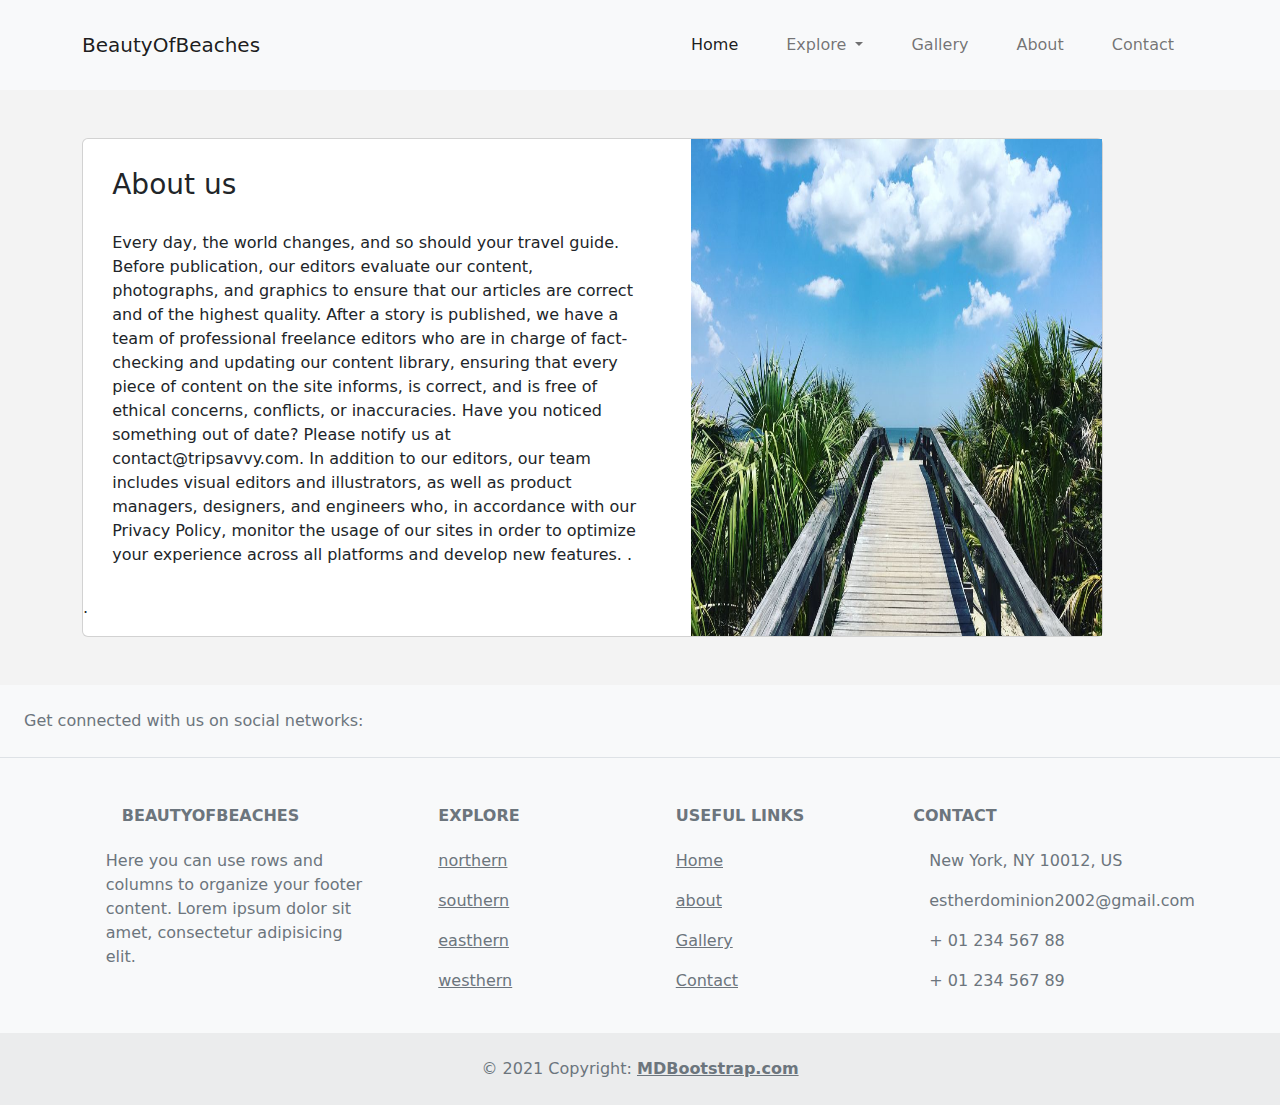
<file: about.html>
<!DOCTYPE html>
<html lang="en">
<head>
    <meta charset="UTF-8">
    <meta http-equiv="X-UA-Compatible" content="IE=edge">
    <meta name="viewport" content="width=device-width, initial-scale=1.0">
    <link rel="stylesheet" href="./static/css/bootstrap.min.css">
    <link rel="stylesheet" href="./static/css/style.css">
    <title>Document</title>
</head>
<body style="background-color: #f3f3f3;">
  <!-- nav bar -->
  <nav class="navbar navbar-expand-lg bg-light sticky">
    <div class="container">
      <a class="navbar-brand" href="#">BeautyOfBeaches</a>
      <button class="navbar-toggler" type="button" data-bs-toggle="collapse" data-bs-target="#navbarSupportedContent" aria-controls="navbarSupportedContent" aria-expanded="false" aria-label="Toggle navigation">
        <span class="navbar-toggler-icon"></span>
      </button>
      <div class="collapse navbar-collapse" id="navbarSupportedContent">
        <ul class="navbar-nav ms-auto mb-2 mb-lg-0">
          <li class="nav-item px-3">
            <a class="nav-link active" aria-current="page" href="index.html">Home</a>
          </li>
          <li class="nav-item dropdown px-3">
            <a class="nav-link dropdown-toggle" href="#" role="button" data-bs-toggle="dropdown" aria-expanded="false">
              Explore
            </a>
            <ul class="dropdown-menu">
              <li><a class="dropdown-item text-dark" href="#">southern</a></li>
              <li><a class="dropdown-item text-dark" href="#">westhern</a></li>
              <li><a class="dropdown-item text-dark" href="#">northern</a></li>
              <li><a class="dropdown-item text-dark" href="#">easthern</a></li>
            </ul>
            <li class="nav-item px-3">
              <a class="nav-link" href="#">Gallery</a>
            </li>
          </li>
          <li class="nav-item px-3">
            <a class="nav-link" href="about.html">About</a>
          </li>
          <li class="nav-item px-3">
            <a class="nav-link">Contact</a>
          </li>
        </ul>
      </div>
    </div>
  </nav>
  <!-- nav bar end -->
  
      <!-- About us -->
      <div class="container">
        <div class="row my-5">
          <div class="col-md-11">
            <div class="card">
              <div class="row">
                <div class="col-md-7">
                  <h3 style="margin: 5%;">About us</h3>
                  <p style="margin: 5%;">Every day, the world changes, and so should your travel guide. Before publication, our editors evaluate our content, photographs, and graphics to ensure that our articles are correct and of the highest quality.

                    After a story is published, we have a team of professional freelance editors who are in charge of fact-checking and updating our content library, ensuring that every piece of content on the site informs, is correct, and is free of ethical concerns, conflicts, or inaccuracies. Have you noticed something out of date? Please notify us at contact@tripsavvy.com.
                    
                    In addition to our editors, our team includes visual editors and illustrators, as well as product managers, designers, and engineers who, in accordance with our Privacy Policy, monitor the usage of our sites in order to optimize your experience across all platforms and develop new features. .</p>
                .</p>
                </div>
                <div class="col-md-5">
                  <img src="./static/images/easthern.jpg" alt="">
                </div>
              </div>
            </div>
          </div>
        </div>
      </div>

      <!-- footer -->
      <!-- Footer -->
<footer class="text-center text-lg-start bg-light text-muted">
  <!-- Section: Social media -->
  <section class="d-flex justify-content-center justify-content-lg-between p-4 border-bottom">
    <!-- Left -->
    <div class="me-5 d-none d-lg-block">
      <span>Get connected with us on social networks:</span>
    </div>
    <!-- Left -->

    <!-- Right -->
    <div>
      <a href="" class="me-4 text-reset">
        <i class="fab fa-facebook-f"></i>
      </a>
      <a href="" class="me-4 text-reset">
        <i class="fab fa-twitter"></i>
      </a>
      <a href="" class="me-4 text-reset">
        <i class="fab fa-google"></i>
      </a>
      <a href="" class="me-4 text-reset">
        <i class="fab fa-instagram"></i>
      </a>
      <a href="" class="me-4 text-reset">
        <i class="fab fa-linkedin"></i>
      </a>
      <a href="" class="me-4 text-reset">
        <i class="fab fa-github"></i>
      </a>
    </div>
    <!-- Right -->
  </section>
  <!-- Section: Social media -->

  <!-- Section: Links  -->
  <section class="">
    <div class="container text-center text-md-start mt-5">
      <!-- Grid row -->
      <div class="row mt-3">
        <!-- Grid column -->
        <div class="col-md-3 col-lg-4 col-xl-3 mx-auto mb-4">
          <!-- Content -->
          <h6 class="text-uppercase fw-bold mb-4">
            <i class="fas fa-gem me-3"></i>BeautyOfBeaches
          </h6>
          <p>
            Here you can use rows and columns to organize your footer content. Lorem ipsum
            dolor sit amet, consectetur adipisicing elit.
          </p>
        </div>
        <!-- Grid column -->

        <!-- Grid column -->
        <div class="col-md-2 col-lg-2 col-xl-2 mx-auto mb-4">
          <!-- Links -->
          <h6 class="text-uppercase fw-bold mb-4">
            Explore
          </h6>
          <p>
            <a href="#!" class="text-reset">northern</a>
          </p>
          <p>
            <a href="#!" class="text-reset">southern</a>
          </p>
          <p>
            <a href="#!" class="text-reset">easthern</a>
          </p>
          <p>
            <a href="#!" class="text-reset">westhern</a>
          </p>
        </div>
        <!-- Grid column -->

        <!-- Grid column -->
        <div class="col-md-3 col-lg-2 col-xl-2 mx-auto mb-4">
          <!-- Links -->
          <h6 class="text-uppercase fw-bold mb-4">
            Useful links
          </h6>
          <p>
            <a href="#!" class="text-reset">Home</a>
          </p>
          <p>
            <a href="#!" class="text-reset">about</a>
          </p>
          <p>
            <a href="#!" class="text-reset">Gallery</a>
          </p>
          <p>
            <a href="#!" class="text-reset">Contact</a>
          </p>
        </div>
        <!-- Grid column -->

        <!-- Grid column -->
        <div class="col-md-4 col-lg-3 col-xl-3 mx-auto mb-md-0 mb-4">
          <!-- Links -->
          <h6 class="text-uppercase fw-bold mb-4">Contact</h6>
          <p><i class="fas fa-home me-3"></i> New York, NY 10012, US</p>
          <p>
            <i class="fas fa-envelope me-3"></i>
            estherdominion2002@gmail.com
          </p>
          <p><i class="fas fa-phone me-3"></i> + 01 234 567 88</p>
          <p><i class="fas fa-print me-3"></i> + 01 234 567 89</p>
        </div>
        <!-- Grid column -->
      </div>
      <!-- Grid row -->
    </div>
  </section>
  <!-- Section: Links  -->

  <!-- Copyright -->
  <div class="text-center p-4" style="background-color: rgba(0, 0, 0, 0.05);">
    © 2021 Copyright:
    <a class="text-reset fw-bold" href="https://mdbootstrap.com/">MDBootstrap.com</a>
  </div>
  <!-- Copyright -->
</footer>
<!-- Footer -->

    
    <script src="./static/js/bootstrap.bundle.min.js"></script>
</body>
</html>
</file>
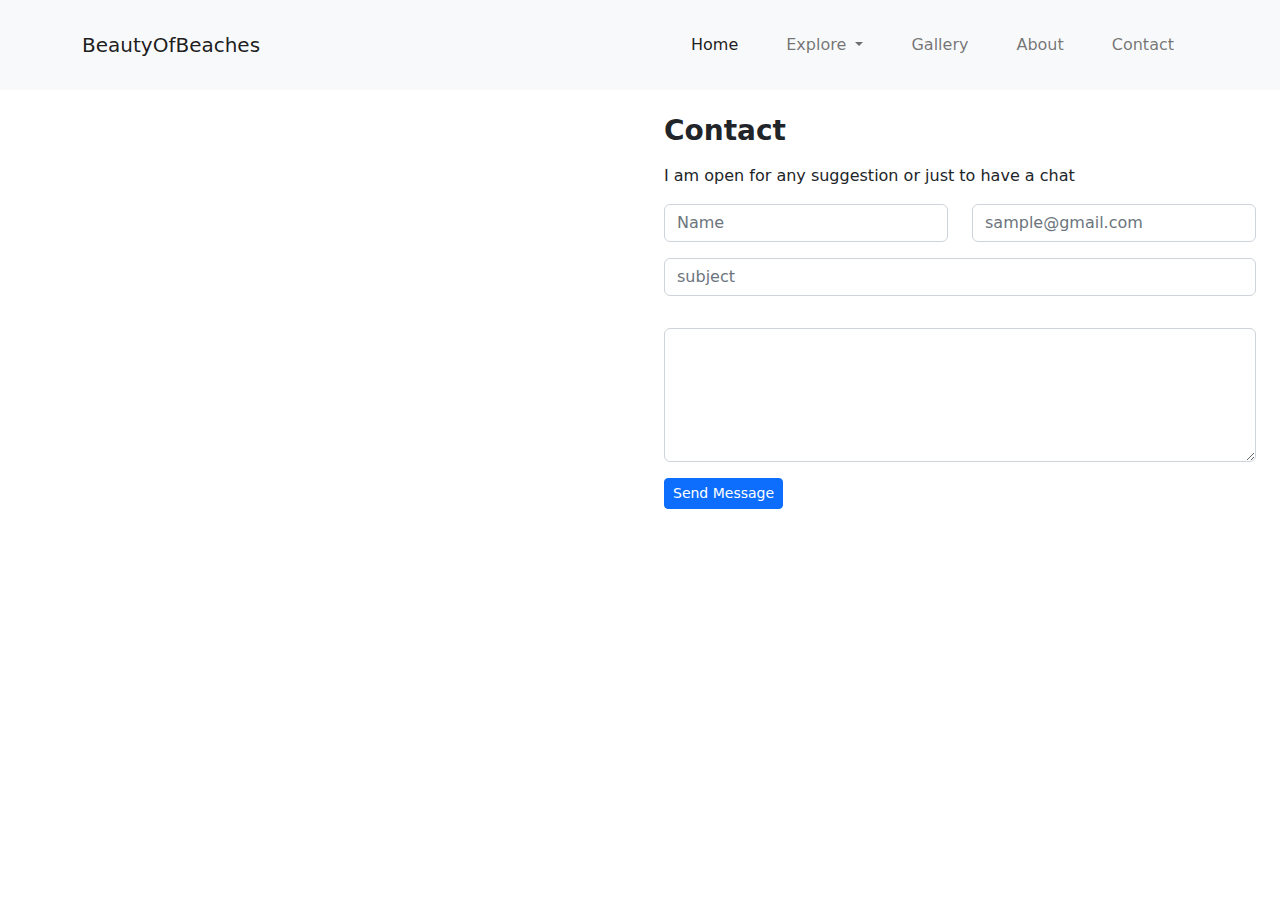
<file: contact.html>
<!DOCTYPE html>
<html lang="en">
<head>
    <meta charset="UTF-8">
    <meta http-equiv="X-UA-Compatible" content="IE=edge">
    <meta name="viewport" content="width=device-width, initial-scale=1.0">
    <link rel="stylesheet" href="./static/css/bootstrap.min.css">
    <link rel="stylesheet" href="./static/css/style.css">
    <title>Document</title>
</head>
<body>
    <!-- nav bar -->
    <nav class="navbar navbar-expand-lg bg-light sticky-top">
        <div class="container">
          <a class="navbar-brand" href="index.html">BeautyOfBeaches</a>
          <button class="navbar-toggler" type="button" data-bs-toggle="collapse" data-bs-target="#navbarSupportedContent" aria-controls="navbarSupportedContent" aria-expanded="false" aria-label="Toggle navigation">
            <span class="navbar-toggler-icon"></span>
          </button>
          <div class="collapse navbar-collapse" id="navbarSupportedContent">
            <ul class="navbar-nav ms-auto mb-2 mb-lg-0">
              <li class="nav-item px-3">
                <a class="nav-link active" aria-current="page" href="index.html">Home</a>
              </li>
              <li class="nav-item dropdown px-3">
                <a class="nav-link dropdown-toggle" href="#" role="button" data-bs-toggle="dropdown" aria-expanded="false">
                  Explore
                </a>
                <ul class="dropdown-menu">
                  <li><a class="dropdown-item text-dark" href="southern.html">southern</a></li>
                  <li><a class="dropdown-item text-dark" href="westhern.html">westhern</a></li>
                  <li><a class="dropdown-item text-dark" href="northen.html">northern</a></li>
                  <li><a class="dropdown-item text-dark" href="easthern.html">easthern</a></li>
                </ul>
                <li class="nav-item px-3">
                  <a class="nav-link" href="gallery.html">Gallery</a>
                </li>
              </li>
              <li class="nav-item px-3">
                <a class="nav-link" href="about.html">About</a>
              </li>
              <li class="nav-item px-3">
                <a class="nav-link" href="contact.html">Contact</a>
              </li>
            </ul>
          </div>
        </div>
      </nav>
      <!-- navbar-end -->
      <!-- contact -->
      <div class="container-fluid">
        <div class="row mb-5">
          <div class="col-md-6 d-flex">
            <iframe src="https://www.google.com/maps/embed?pb=!1m18!1m12!1m3!1d3962.4982302441213!2d3.235715613759733!3d6.708883695149729!2m3!1f0!2f0!3f0!3m2!1i1024!2i768!4f13.1!3m3!1m2!1s0x103b995b41b7dd6d%3A0xb6c08985374e0e09!2sAptech%20Computer%20Education%20-Sango%20Ota!5e0!3m2!1sen!2sng!4v1677773800331!5m2!1sen!2sng" width="710" height="600" style="border:0;" allowfullscreen="" loading="lazy" referrerpolicy="no-referrer-when-downgrade"></iframe>
          </div>
          <div class="col-md-6 p-4">
            <h3 class="fw-bold mb-3">Contact</h3>
            <p>I am open for any suggestion or just to have a chat</p>
            <form class="row">
              <div class="col-6">
                <input class="form-control form-contro-sm" type="text" name="" id="" placeholder="Name">
              </div>
              <div class="col-6">
                <input class="form-control form-contro-sm" type="email" name="" id="" placeholder="sample@gmail.com">
              </div>
              <div class="col-12 my-3">
                <input class="form-control form-contro-sm" type="email" name="" id="" placeholder="subject">
              </div>
              <div class="col-12 my-3">
                <textarea class="form-control form-contro-sm" name="" id="" rows="5"></textarea>
              </div>
            </form>
            <a class="btn btn-primary btn-sm" href="">Send Message</a>
          </div>
        </div>
      </div>
      <!-- contact end -->

    <script src="./static/js/bootstrap.bundle.min.js"></script>
</body>
</html>
</file>
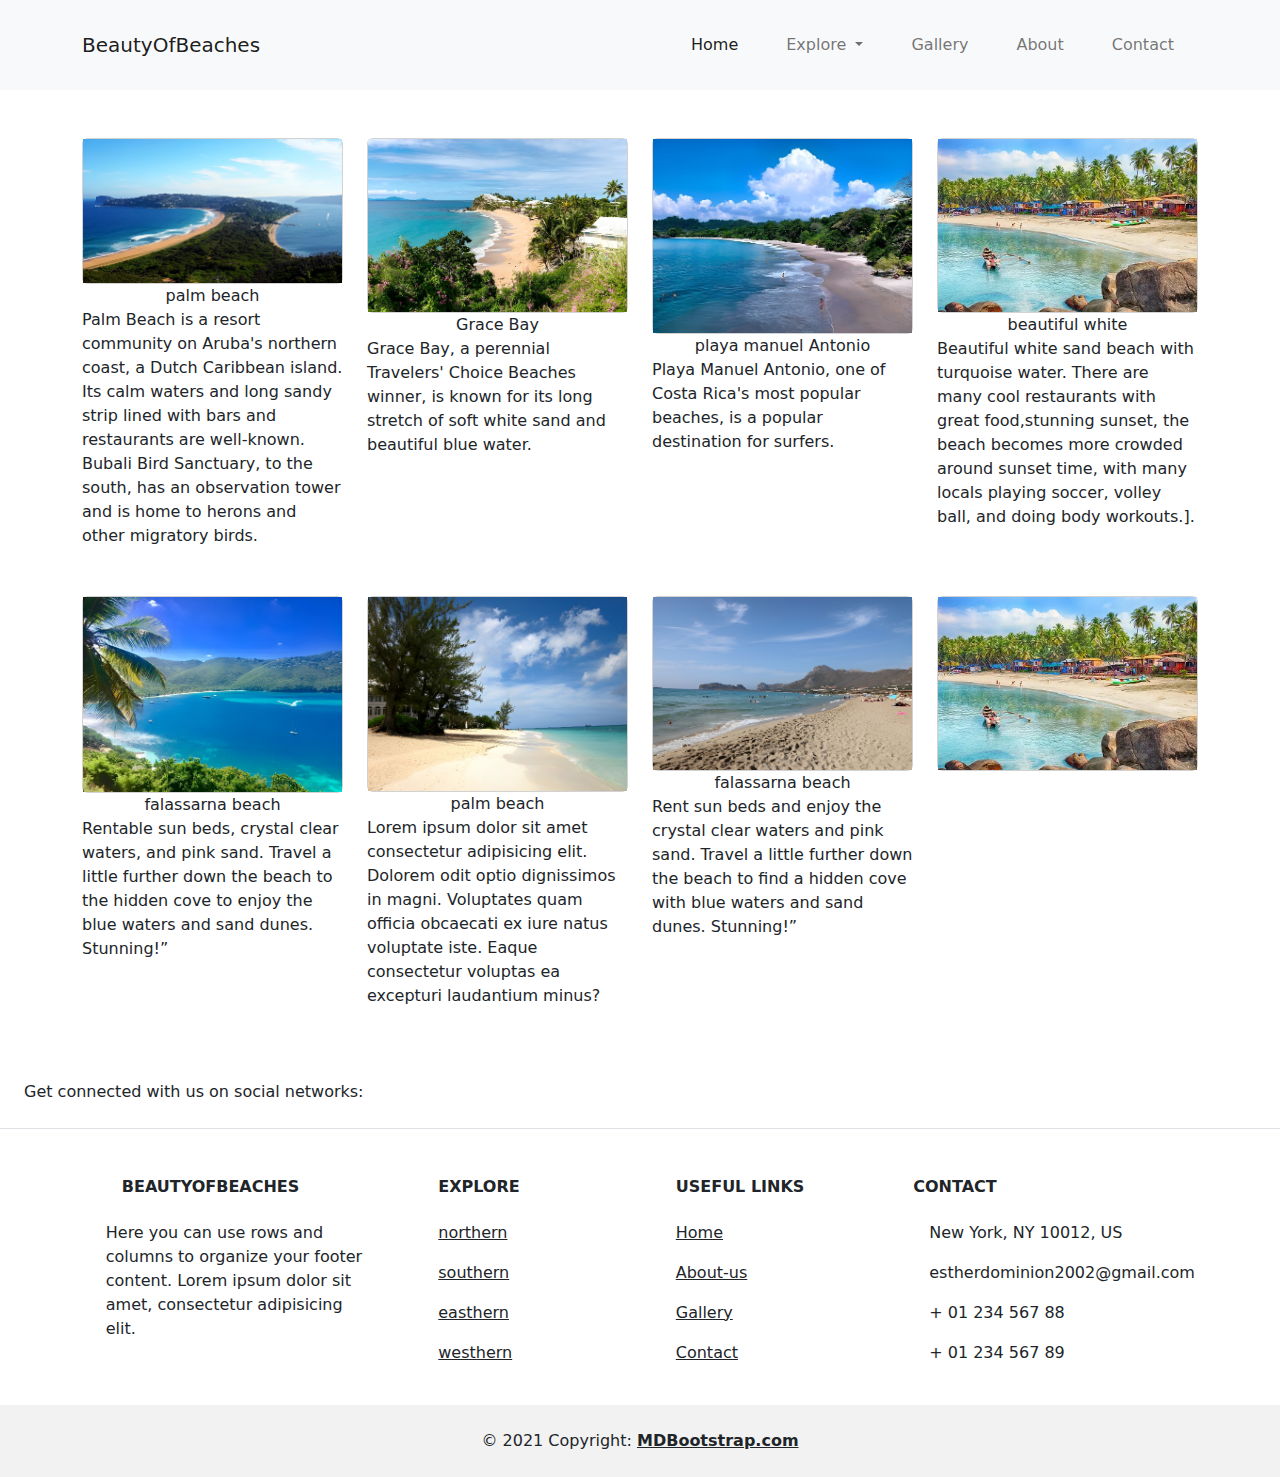
<file: northen.html>
<!DOCTYPE html>
<html lang="en">
<head>
    <meta charset="UTF-8">
    <meta http-equiv="X-UA-Compatible" content="IE=edge">
    <meta name="viewport" content="width=device-width, initial-scale=1.0">
    <link rel="stylesheet" href="./static/css/bootstrap.min.css">
    <link rel="stylesheet" href="./static/css/style.css">
    <title>Document</title>
</head>
<body>
    <nav class="navbar navbar-expand-lg bg-light sticky-top">
        <div class="container">
          <a class="navbar-brand" href="index.html">BeautyOfBeaches</a>
          <button class="navbar-toggler" type="button" data-bs-toggle="collapse" data-bs-target="#navbarSupportedContent" aria-controls="navbarSupportedContent" aria-expanded="false" aria-label="Toggle navigation">
            <span class="navbar-toggler-icon"></span>
          </button>
          <div class="collapse navbar-collapse" id="navbarSupportedContent">
            <ul class="navbar-nav ms-auto mb-2 mb-lg-0">
              <li class="nav-item px-3">
                <a class="nav-link active" aria-current="page" href="index.html">Home</a>
              </li>
              <li class="nav-item dropdown px-3">
                <a class="nav-link dropdown-toggle" href="#" role="button" data-bs-toggle="dropdown" aria-expanded="false">
                  Explore
                </a>
                <ul class="dropdown-menu">
                  <li><a class="dropdown-item text-dark" href="southern.html">southern</a></li>
                  <li><a class="dropdown-item text-dark" href="westhern.html">westhern</a></li>
                  <li><a class="dropdown-item text-dark" href="northen.html">northern</a></li>
                  <li><a class="dropdown-item text-dark" href="easthern.html">easthern</a></li>
                </ul>
                <li class="nav-item px-3">
                  <a class="nav-link" href="gallery.html">Gallery</a>
                </li>
              </li>
              <li class="nav-item px-3">
                <a class="nav-link" href="about.html">About</a>
              </li>
              <li class="nav-item px-3">
                <a class="nav-link" href="contact.html">Contact</a>
              </li>
            </ul>
          </div>
        </div>
      </nav>
      
    <!-- first row -->
    <div class="container my-5">
      <div class="row my-5 my-5">
        <div class="col-md-3">
          <div class="card text-dark">
            <img style="img-fluid" src="./static/images/palm beach.jpg" alt="">
          </div>
          <div class="card-body">
            <div style="text-align: center;" class="card-title">palm beach</div>
            Palm Beach is a resort community on Aruba's northern coast, a Dutch Caribbean island. Its calm waters and long sandy strip lined with bars and restaurants are well-known. Bubali Bird Sanctuary, to the south, has an observation tower and is home to herons and other migratory birds.
          </div>
        </div>
        <div class="col-md-3">
          <div class="card">
            <img src="./static/images/no-beach (3).jpg" alt="">
          </div>
          <div class="card-body">
            <div style="text-align: center;" class="card-title">Grace Bay</div>
            Grace Bay, a perennial Travelers' Choice Beaches winner, is known for its long stretch of soft white sand and beautiful blue water.
          </div>
        </div>
        <div class="col-md-3">
          <div class="card">
            <img src="./static/images/no-beach (5).jpg" alt="">
          </div>
          <div class="card-body">
            <div style="text-align: center;" class="card-title">playa manuel Antonio</div>
            Playa Manuel Antonio, one of Costa Rica's most popular beaches, is a popular destination for surfers.
          </div>
        </div>
        <div class="col-md-3">
          <div class="card">
            <img src="./static/images/northern1.webp" alt="">
          </div>
          <div class="card-body">
            <div style="text-align: center;" class="card-title">beautiful white</div>
            Beautiful white sand beach with turquoise water. There are many cool restaurants with great food,stunning sunset, the beach becomes more crowded around sunset time, with many locals playing soccer, volley ball, and doing body workouts.].
          </div>
        </div>
      </div>
    </div>
    <!-- first row end -->
    <!-- second row -->
    <div class="container my-5">
      <div class="row my-5 my-5">
        <div class="col-md-3">
          <div class="card">
            <img style="img-fluid" src="./static/images/no-beach (6).jpg" alt="">
          </div>
          <div class="card-body">
            <div style="text-align: center;" class="card-title">falassarna beach</div>
            Rentable sun beds, crystal clear waters, and pink sand. Travel a little further down the beach to the hidden cove to enjoy the blue waters and sand dunes. Stunning!”
          </div>
        </div>
        <div class="col-md-3">
          <div class="card">
            <img src="./static/images/no-beach (1).jpg" alt="">
          </div>
          <div class="card-body">
            <div style="text-align: center;" class="card-title">palm beach</div>
            Lorem ipsum dolor sit amet consectetur adipisicing elit. Dolorem odit optio dignissimos in magni. Voluptates quam officia obcaecati ex iure natus voluptate iste. Eaque consectetur voluptas ea excepturi laudantium minus?
          </div>
        </div>
        <div class="col-md-3">
          <div class="card">
            <img style="img-fluid" src="./static/images/no-beach (7).jpg" alt="">
          </div>
          <div class="card-body">
            <div style="text-align: center;" class="card-title">falassarna beach</div>
            Rent sun beds and enjoy the crystal clear waters and pink sand. Travel a little further down the beach to find a hidden cove with blue waters and sand dunes. Stunning!”
          </div>
        </div>
        <div class="col-md-3">
          <div class="card">
            <img src="./static/images/northern1.webp" alt="">
          </div>
          <div class="card-body">
            <div style="text-align: center;" class="card-title"></div>
            
          </div>
        </div>
      </div>
    </div>
    <!-- second row end -->
    
  <!-- Section: Social media -->
  <section class="d-flex justify-content-center justify-content-lg-between p-4 border-bottom">
    <!-- Left -->
    <div class="me-5 d-none d-lg-block">
      <span>Get connected with us on social networks:</span>
    </div>
    <!-- Left -->

    <!-- Right -->
    <div>
      <a href="" class="me-4 text-reset">
        <i class="fab fa-facebook-f"></i>
      </a>
      <a href="" class="me-4 text-reset">
        <i class="fab fa-twitter"></i>
      </a>
      <a href="" class="me-4 text-reset">
        <i class="fab fa-google"></i>
      </a>
      <a href="" class="me-4 text-reset">
        <i class="fab fa-instagram"></i>
      </a>
      <a href="" class="me-4 text-reset">
        <i class="fab fa-linkedin"></i>
      </a>
      <a href="" class="me-4 text-reset">
        <i class="fab fa-github"></i>
      </a>
    </div>
    <!-- Right -->
  </section>
  <!-- Section: Social media -->

  <!-- Section: Links  -->
  <section class="">
    <div class="container text-center text-md-start mt-5">
      <!-- Grid row -->
      <div class="row mt-3">
        <!-- Grid column -->
        <div class="col-md-3 col-lg-4 col-xl-3 mx-auto mb-4">
          <!-- Content -->
          <h6 class="text-uppercase fw-bold mb-4">
            <i class="fas fa-gem me-3"></i>BeautyOfBeaches
          </h6>
          <p>
            Here you can use rows and columns to organize your footer content. Lorem ipsum
            dolor sit amet, consectetur adipisicing elit.
          </p>
        </div>
        <!-- Grid column -->

        <!-- Grid column -->
        <div class="col-md-2 col-lg-2 col-xl-2 mx-auto mb-4">
          <!-- Links -->
          <h6 class="text-uppercase fw-bold mb-4">
            Explore
          </h6>
          <p>
            <a href="northen.html" class="text-reset">northern</a>
          </p>
          <p>
            <a href="southern.html" class="text-reset">southern</a>
          </p>
          <p>
            <a href="easthern.html" class="text-reset">easthern</a>
          </p>
          <p>
            <a href="westhern.html" class="text-reset">westhern</a>
          </p>
        </div>
        <!-- Grid column -->

        <!-- Grid column -->
        <div class="col-md-3 col-lg-2 col-xl-2 mx-auto mb-4">
          <!-- Links -->
          <h6 class="text-uppercase fw-bold mb-4">
            Useful links
          </h6>
          <p>
            <a href="home.html" class="text-reset">Home</a>
          </p>
          <p>
            <a href="about.html" class="text-reset">About-us</a>
          </p>
          <p>
            <a href="gallery.html" class="text-reset">Gallery</a>
          </p>
          <p>
            <a href="contact.html" class="text-reset">Contact</a>
          </p>
        </div>
        <!-- Grid column -->

        <!-- Grid column -->
        <div class="col-md-4 col-lg-3 col-xl-3 mx-auto mb-md-0 mb-4">
          <!-- Links -->
          <h6 class="text-uppercase fw-bold mb-4">Contact</h6>
          <p><i class="fas fa-home me-3"></i> New York, NY 10012, US</p>
          <p>
            <i class="fas fa-envelope me-3"></i>
            estherdominion2002@gmail.com
          </p>
          <p><i class="fas fa-phone me-3"></i> + 01 234 567 88</p>
          <p><i class="fas fa-print me-3"></i> + 01 234 567 89</p>
        </div>
        <!-- Grid column -->
      </div>
      <!-- Grid row -->
    </div>
  </section>
  <!-- Section: Links  -->

  <!-- Copyright -->
  <div class="text-center p-4" style="background-color: rgba(0, 0, 0, 0.05);">
    © 2021 Copyright:
    <a class="text-reset fw-bold" href="https://mdbootstrap.com/">MDBootstrap.com</a>
  </div>
  <!-- Copyright -->
</footer>
<!-- Footer -->
  
    <script src="static/js/bootstrap.bundle.min.js"></script>
</body>
</html>


    <script src="./static/js/bootstrap.bundle.min.js"></script>
</body>
</html>
</file>
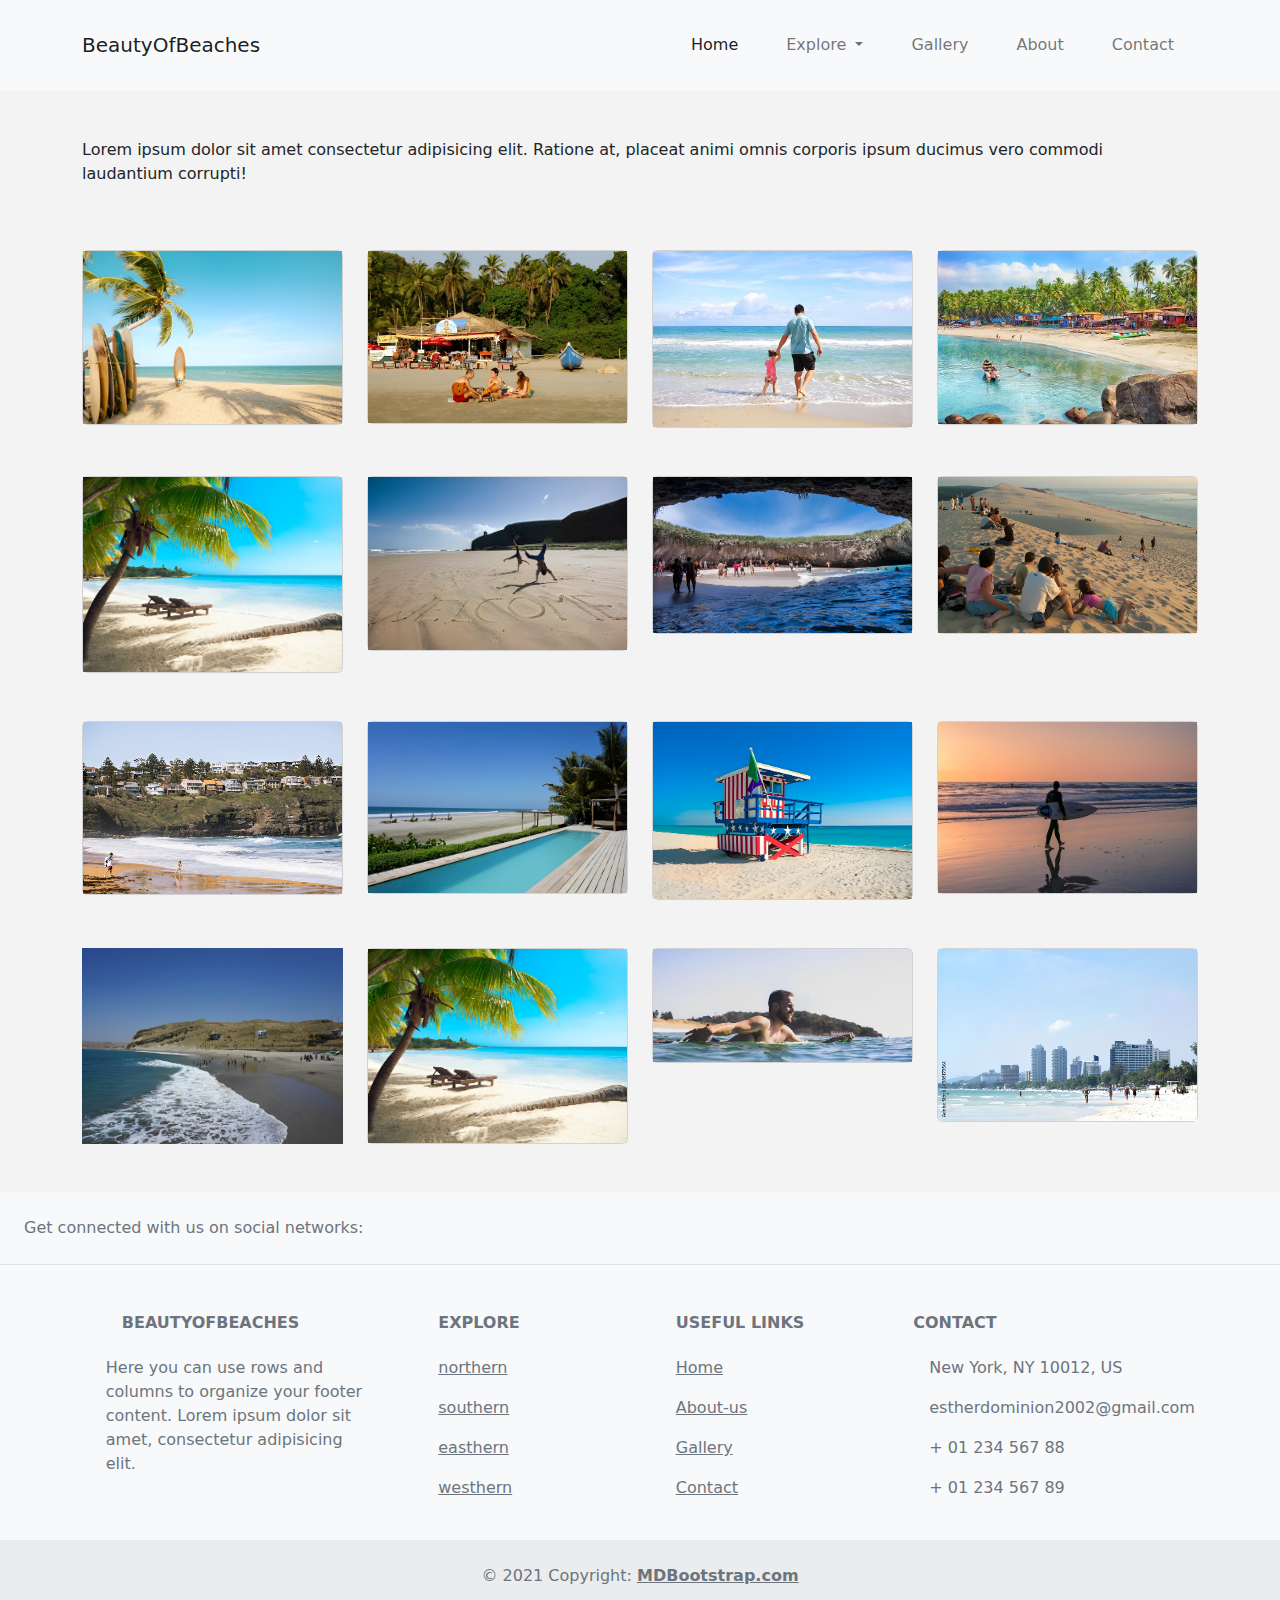
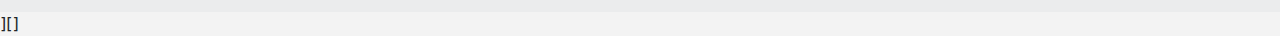
<file: southern.html>
<!DOCTYPE html>
<html lang="en">
<head>
    <meta charset="UTF-8">
    <meta http-equiv="X-UA-Compatible" content="IE=edge">
    <meta name="viewport" content="width=device-width, initial-scale=1.0">
    <link rel="stylesheet" href="./static/css/bootstrap.min.css">
    <link rel="stylesheet" href="./static/css/style.css">
    <title>Document</title>
</head>
<body style="background-color:#f3f3f3 ;">
    <nav class="navbar navbar-expand-lg bg-light sticky-top">
        <div class="container">
          <a class="navbar-brand" href="index.html">BeautyOfBeaches</a>
          <button class="navbar-toggler" type="button" data-bs-toggle="collapse" data-bs-target="#navbarSupportedContent" aria-controls="navbarSupportedContent" aria-expanded="false" aria-label="Toggle navigation">
            <span class="navbar-toggler-icon"></span>
          </button>
          <div class="collapse navbar-collapse" id="navbarSupportedContent">
            <ul class="navbar-nav ms-auto mb-2 mb-lg-0">
              <li class="nav-item px-3">
                <a class="nav-link active" aria-current="page" href="index.html">Home</a>
              </li>
              <li class="nav-item dropdown px-3">
                <a class="nav-link dropdown-toggle" href="#" role="button" data-bs-toggle="dropdown" aria-expanded="false">
                  Explore
                </a>
                <ul class="dropdown-menu">
                  <li><a class="dropdown-item text-dark" href="southern.html">southern</a></li>
                  <li><a class="dropdown-item text-dark" href="westhern.html">westhern</a></li>
                  <li><a class="dropdown-item text-dark" href="northen.html">northern</a></li>
                  <li><a class="dropdown-item text-dark" href="easthern.html">easthern</a></li>
                </ul>
                <li class="nav-item px-3">
                  <a class="nav-link" href="gallery.html">Gallery</a>
                </li>
              </li>
              <li class="nav-item px-3">
                <a class="nav-link" href="about.html">About</a>
              </li>
              <li class="nav-item px-3">
                <a class="nav-link" href="index.html">Contact</a>
              </li>
            </ul>
          </div>
        </div>
      </nav>
      <div class="container">
        <div class="row my-5">
            <div class="col">
                <p>Lorem ipsum dolor sit amet consectetur adipisicing elit. Ratione at, placeat animi omnis corporis ipsum ducimus vero commodi laudantium corrupti!</p>
            </div>
        </div>
      </div>
      
    <div class="container">
        <div class="row my-5">
            <div class="col-md-3">
                <div class="card">
                    <img src="./static/images/istock (1).jpg" alt="">
                </div>
            </div>
            <div class="col-md-3">
                <div class="card">
                    <img src="./static/images/north2.jpg" alt="">
                </div>
            </div>
            <div class="col-md-3">
                <div class="card">
                    <img src="./static/images/northern4.jpg" alt="">
                </div>
            </div>
            <div class="col-md-3">
                <div class="card">
                    <img src="./static/images/northern1.webp" alt="">
                </div>
            </div>
        </div>
    </div>
    <!-- first row end -->
    <!-- second row begin -->
    <div class="container">
        <div class="row my-5">
            <div class="col-md-3">
                <div class="card">
                    <img src="./static/images/istock (4).jpg" alt="">
                </div>
            </div>
            <div class="col-md-3">
                <div class="card">
                    <img src="./static/images/nor1 (1).jpg" alt="">
                </div>
            </div>
            <div class="col-md-3">
                <div class="card">
                    <img src="./static/images/nor1 (5).jpg" alt="">
                </div>
            </div>
            <div class="col-md-3">
                <div class="card">
                    <img src="./static/images/nor1 (4).jpg" alt="">
                </div>
            </div>
        </div>
    </div>
    <!-- end of second row -->
    <!-- third row begin -->
    <div class="container">
        <div class="row my-5">
            <div class="col-md-3">
                <div class="card">
                    <img src="./static/images/nor1 (3).jpg" alt="">
                </div>
            </div>
            <div class="col-md-3">
                <div class="card">
                    <img src="./static/images/nor2 (2).jpg" alt="">
                </div>
            </div>
            <div class="col-md-3">
                <div class="card">
                    <img src="./static/images/nor2 (4).jpg" alt="">
                </div>
            </div>
            <div class="col-md-3">
                <div class="card">
                    <img src="./static/images/nor2 (3).jpg" alt="">
                </div>
            </div>
        </div>
    </div>
    <!-- third row end -->
    <!-- fourth row begin -->
    <div class="container">
        <div class="row my-5">
            <div class="col-md-3">
                <img src="./static/images/nor2 (1).jpg" alt="">
            </div>
            <div class="col-md-3">
                <div class="card">
                    <img src="./static/images/istock (3).jpg" alt="">
                </div>
            </div>
            <div class="col-md-3">
                <div class="card">
                    <img src="./static/images/noth1 (3).jpg" alt="">
                </div>
            </div>
            <div class="col-md-3">
                <div class="card">
                    <img src="./static/images/noth1 (1).jpg" alt="">
                </div>
            </div>
            
        </div>
    </div>
    <footer class="text-center text-lg-start bg-light text-muted">
        <!-- Section: Social media -->
        <section class="d-flex justify-content-center justify-content-lg-between p-4 border-bottom">
          <!-- Left -->
          <div class="me-5 d-none d-lg-block">
            <span>Get connected with us on social networks:</span>
          </div>
          <!-- Left -->
      
          <!-- Right -->
          <div>
            <a href="" class="me-4 text-reset">
              <i class="fab fa-facebook-f"></i>
            </a>
            <a href="" class="me-4 text-reset">
              <i class="fab fa-twitter"></i>
            </a>
            <a href="" class="me-4 text-reset">
              <i class="fab fa-google"></i>
            </a>
            <a href="" class="me-4 text-reset">
              <i class="fab fa-instagram"></i>
            </a>
            <a href="" class="me-4 text-reset">
              <i class="fab fa-linkedin"></i>
            </a>
            <a href="" class="me-4 text-reset">
              <i class="fab fa-github"></i>
            </a>
          </div>
          <!-- Right -->
        </section>
        <!-- Section: Social media -->
      
        <!-- Section: Links  -->
        <section class="">
          <div class="container text-center text-md-start mt-5">
            <!-- Grid row -->
            <div class="row mt-3">
              <!-- Grid column -->
              <div class="col-md-3 col-lg-4 col-xl-3 mx-auto mb-4">
                <!-- Content -->
                <h6 class="text-uppercase fw-bold mb-4">
                  <i class="fas fa-gem me-3"></i>BeautyOfBeaches
                </h6>
                <p>
                  Here you can use rows and columns to organize your footer content. Lorem ipsum
                  dolor sit amet, consectetur adipisicing elit.
                </p>
              </div>
              <!-- Grid column -->
      
              <!-- Grid column -->
              <div class="col-md-2 col-lg-2 col-xl-2 mx-auto mb-4">
                <!-- Links -->
                <h6 class="text-uppercase fw-bold mb-4">
                  Explore
                </h6>
                <p>
                  <a href="index.html" class="text-reset">northern</a>
                </p>
                <p>
                  <a href="index.html" class="text-reset">southern</a>
                </p>
                <p>
                  <a href="index.html" class="text-reset">easthern</a>
                </p>
                <p>
                  <a href="index.html" class="text-reset">westhern</a>
                </p>
              </div>
              <!-- Grid column -->
      
              <!-- Grid column -->
              <div class="col-md-3 col-lg-2 col-xl-2 mx-auto mb-4">
                <!-- Links -->
                <h6 class="text-uppercase fw-bold mb-4">
                  Useful links
                </h6>
                <p>
                  <a href="index.html" class="text-reset">Home</a>
                </p>
                <p>
                  <a href="index.html" class="text-reset">About-us</a>
                </p>
                <p>
                  <a href="index.html" class="text-reset">Gallery</a>
                </p>
                <p>
                  <a href="index.html" class="text-reset">Contact</a>
                </p>
              </div>
              <!-- Grid column -->
      
              <!-- Grid column -->
              <div class="col-md-4 col-lg-3 col-xl-3 mx-auto mb-md-0 mb-4">
                <!-- Links -->
                <h6 class="text-uppercase fw-bold mb-4">Contact</h6>
                <p><i class="fas fa-home me-3"></i> New York, NY 10012, US</p>
                <p>
                  <i class="fas fa-envelope me-3"></i>
                  estherdominion2002@gmail.com
                </p>
                <p><i class="fas fa-phone me-3"></i> + 01 234 567 88</p>
                <p><i class="fas fa-print me-3"></i> + 01 234 567 89</p>
              </div>
              <!-- Grid column -->
            </div>
            <!-- Grid row -->
          </div>
        </section>
        <!-- Section: Links  -->
      
        <!-- Copyright -->
        <div class="text-center p-4" style="background-color: rgba(0, 0, 0, 0.05);">
          © 2021 Copyright:
          <a class="text-reset fw-bold" href="https://mdbootstrap.com/">MDBootstrap.com</a>
        </div>
        <!-- Copyright -->
      </footer>
      <!-- Footer -->
      ][]
        
          <script src="static/js/bootstrap.bundle.min.js"></script>
      </body>
      </html>
      

    <script src="./static/js/bootstrap.bundle.min.js"></script>
</body>
</html>
</file>
<file: static/css/style.css>
*{
    padding: 0%;
    margin: 0%;
    text-decoration: none;

}
nav{
    width: auto;
    height: 10vh;

}
.landing-page{
    width: 100%;
    height: 90vh;
    background-image: url(../images/Beach-Chairs-735x505.jpg);
    background-repeat: no-repeat;
    background-size: cover;
    background-position: center;
}
.overlay{
    display: flex;
    justify-items: center;
    align-items: center;
    width: 100%;
    height: 90vh;
    background-color: rgba(0, 0, 0, 0.7);
}
h2{
    width: 50%;
    height: 50%;
    margin-left: 10%;
    color: whitesmoke;
    margin-left: 35%;
    margin-top: 25%;
}
img{

    width: 100%;
    height: 100%;
}
.carousel-inner{
  height: 85vh; 
}
.carousel-item{
    height: 100%;
    width: 100%;
}
/* about styling */
.img-fluid{
    width: 100%;
    height: 100%;
}
.form-area{
    padding-top: 7%;
}
.row.single-form{
    box-shadow: 0 2px 20px -5px;
}
.left{
    padding: 1px 98px;
}
.right{
    padding: 70px 100px;
    position: relative;
}
.right button{
    border: none;
    border-radius: 0;
    width: 180px;
    padding: 15px 0;
    display: inline-block;
    font-size: 16px;
    margin-top: 20px;
    cursor:pointer ;
}
@media(min-width:768px) and (max-width:991px) {
   .right i{
    top: -52px;
    transform: rotate(9deg);
    left: 50%;
   } 
}
@media (max-width:767px) {
    .left{
        padding: 90px 15px;
        text-align: center;
    }
    .right{
        padding: 25px;
    }
    .right i{
        top: -25px;
        transform: rotate(90deg);
        .

    }
}
</file>
